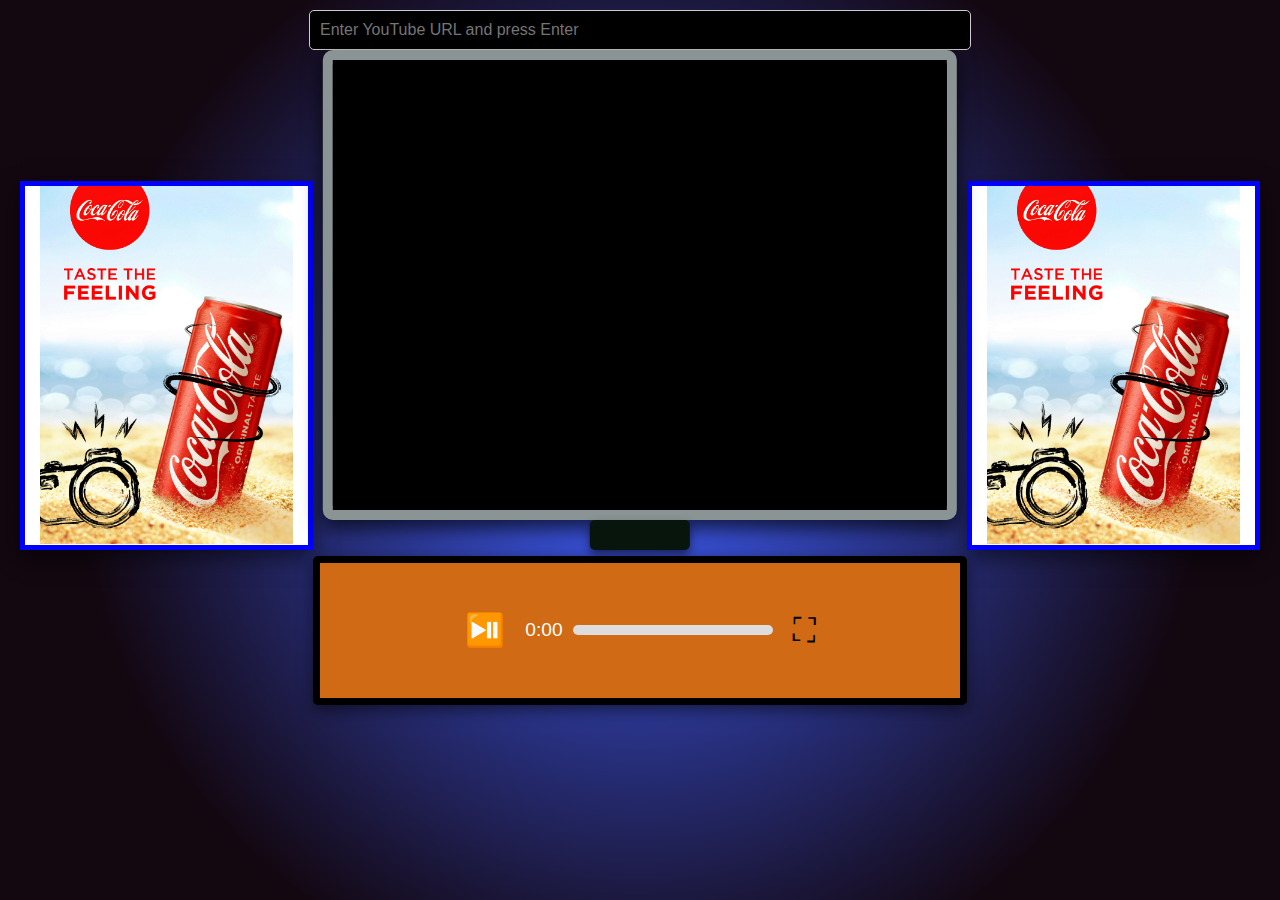
<file: tv.html>
<!DOCTYPE html>
<html lang="en">
<head>
  <meta charset="UTF-8">
  <meta name="viewport" content="width=device-width, initial-scale=1.0">
  <title>TV on Table with Ads</title>
  <link rel="stylesheet" href="styles.css">
  <style>
   
  </style>
</head>


<body>

 <input class="url-input" type="text" id="videoURL" placeholder="Enter YouTube URL and press Enter" 
 style="background-color: black;">


  <div class="ad left-ad">
    <img src="coke.jpg" alt="Left Ad">
  </div>

  <div class="container">
    <div class="table">
      <div class="controls">
        <span class="control-btn" id="play-pause">⏯️</span>
        <div class="time-container">
          <span id="current-time" class="time-text">0:00</span>
          <div class="progress-bar-container">
            <div id="progress-bar" class="progress-bar"></div>
          </div>
        </div>
        <span class="control-btn" id="fullscreen">⛶</span>
      </div>
      <div class="tv">
        <div class="tv-screen">
          <iframe id="video" src="https://www.youtube.com/embed/dQw4w9WgXcQ?enablejsapi=1" allowfullscreen></iframe>
        </div>
        <div class="tv-stand"></div>
      </div>
    </div>
  </div>
  <div class="ad right-ad">
    <img src="coke.jpg" alt="Right Ad">
  </div>

  

  
  
  

  <script src="app.js">
   
  </script>


  

</body>
</html>
</file>
<file: styles.css>
body {
    margin: 0;
    padding: 0;
    display: flex;
    justify-content: center;
    align-items: center;
    background: rgb(63,94,251);
    background: radial-gradient(circle, rgba(63,94,251,1) 0%, rgba(16,4,13,0.9893207282913166) 72%);
    height: 100vh;
    font-family: Arial, sans-serif;
    overflow-x: hidden;
  }

  .container {
    position: relative;
    display: flex;
    align-items: center;
    justify-content: center;
  }

  .table {
    position: relative;
    top: 180px;
    width: 50vw;
    height: 15vh;
    background: #d16a15;
    border-radius:  5px;
    box-shadow: 0px 5px 15px rgba(0, 0, 0, 0.5);
    display: flex;
    justify-content: center;
    align-items: center;
    border: 7px solid black;
  }

  .tv {
    position: absolute;
    top: -57vh;
    left: 50%;
    transform: translateX(-50%);
    width: 48vw;
    height: 50vh;
    background: #000;
    border: 10px solid #8b9494;
    border-radius: 10px;
    box-shadow: 0px 8px 20px rgba(0, 0, 0, 0.7);
  }

  .tv-screen {
    position: relative;
    width: 100%;
    height: 100%;
    overflow: hidden;
    border-radius: 5px;
    background-color: #000;
  }

  .ad {
width: 10vw;
height: 359px;
background: #fff;
display: flex;
justify-content: center;
align-items: center;
box-shadow: 0 8px 20px rgba(0, 0, 0, 0.5);
border: 5px solid blue;

}

.ad img {
max-width: 100%;
max-height: 100%;
object-fit: contain;
}

.left-ad {
margin-left: 20px;
margin-bottom: 170px;
width: 40%;
}

.right-ad {
margin-right: 20px;
margin-bottom: 170px;
width: 40%;
}

.container {
display: flex;
justify-content: space-around;
align-items: center;
flex-direction: row;
}


  iframe {
    width: 100%;
    height: 100%;
    border: none;
  }

  .tv-stand {
    position: absolute;
    bottom: -40px;
    left: 50%;
    transform: translateX(-50%);
    width: 100px;
    height: 30px;
    background: #08150c;
    border-radius: 5px;
    box-shadow: 0px 5px 10px rgba(0, 0, 0, 0.5);
  }

  .controls {
    display: flex;
    gap: 20px;
    justify-content: center;
    align-items: center;
    position: absolute;
  }

  .control-btn {
    font-size: 2rem;
    cursor: pointer;
    user-select: none;
  }

  .time-container {
    display: flex;
    align-items: center;
    gap: 10px;
  }

  .time-text {
    font-size: 1.2rem;
    color: white;
  }

  .progress-bar-container {
    position: relative;
    width: 200px;
    height: 10px;
    background: #ddd;
    border-radius: 5px;
  }

  .progress-bar {
    position: absolute;
    height: 100%;
    background: red;
    width: 0;
    border-radius: 5px;
  }

  .logo {
    position: absolute;
    top: 10px;
    right: 10px;
    width: 50px;
    height: 50px;
    background-color: rgba(255, 255, 255, 0.8);
    border-radius: 50%;
    display: flex;
    justify-content: center;
    align-items: center;
    overflow: hidden;
    z-index: 2;
  }

  .logo img {
    width: 100%;
    height: 100%;
    object-fit: contain;
  }

  .url-input {
    position: absolute;
    top: 10px;
    left: 50%;
    transform: translateX(-50%);
    padding: 10px;
    font-size: 1rem;
    border-radius: 5px;
    background-color: rgba(255, 255, 255, 0.9);
    border: 1px solid #ccc;
    width: 50%;
  }
</file>
